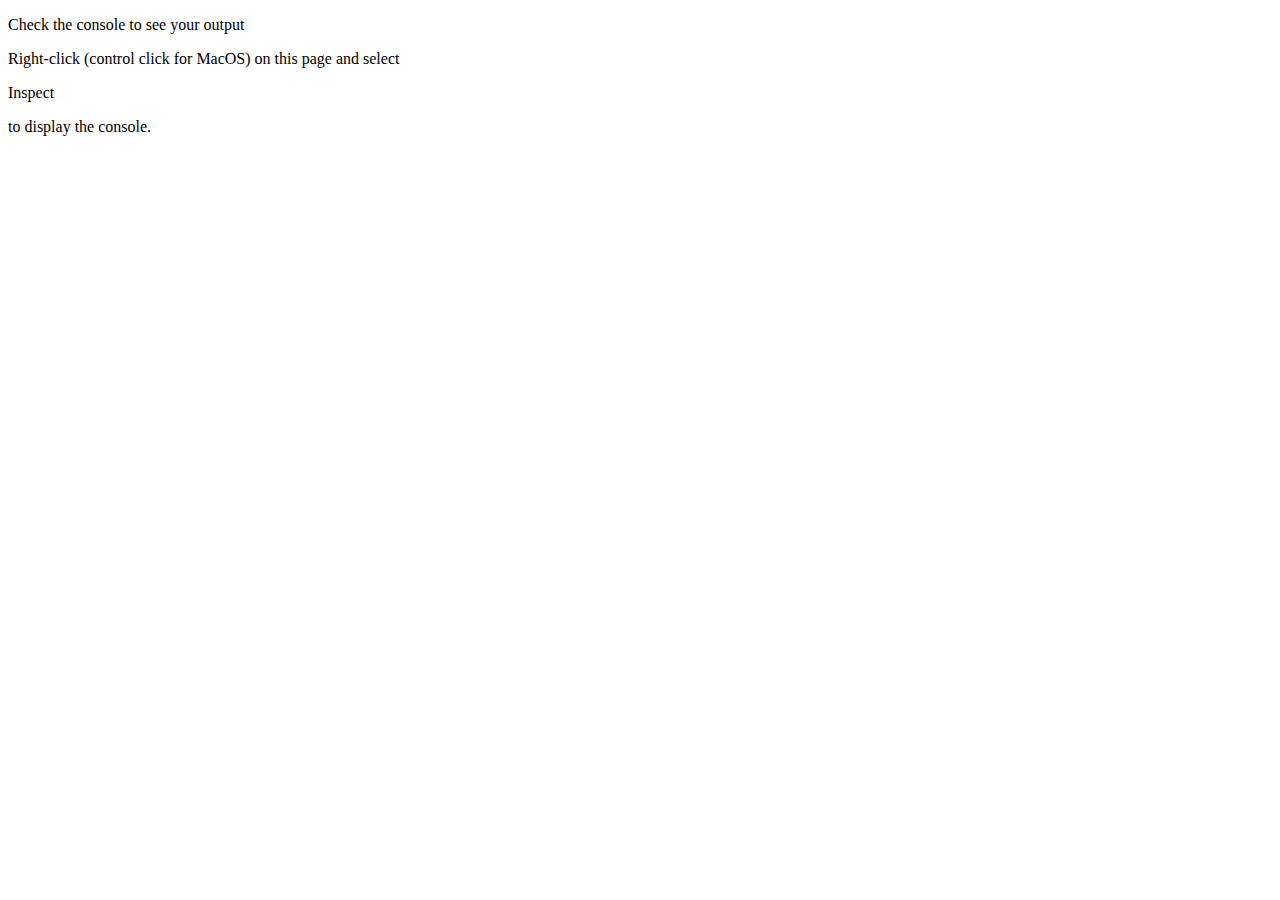
<file: stepwise_debugging/hello.html>
<!DOCTYPE html>
<html lang="en">
<head>
    <meta charset="UTF-8">  
    <meta name="description" content="A page used to try step-wise debugging for the first time.">
  	<meta name="author" content="Lee Barney">
    <meta name="viewport" content="width=device-width, initial-scale=1.0">
    <title>A Simple Example</title>
</head>
<body>
    <p>Check the console to see your output</p>
    <p>Right-click (control click for MacOS) on this page and select </p>
    <p>Inspect</p>
    <p>to display the console.</p>
    <script src="learning.js"></script>
</body>
</html>
</file>
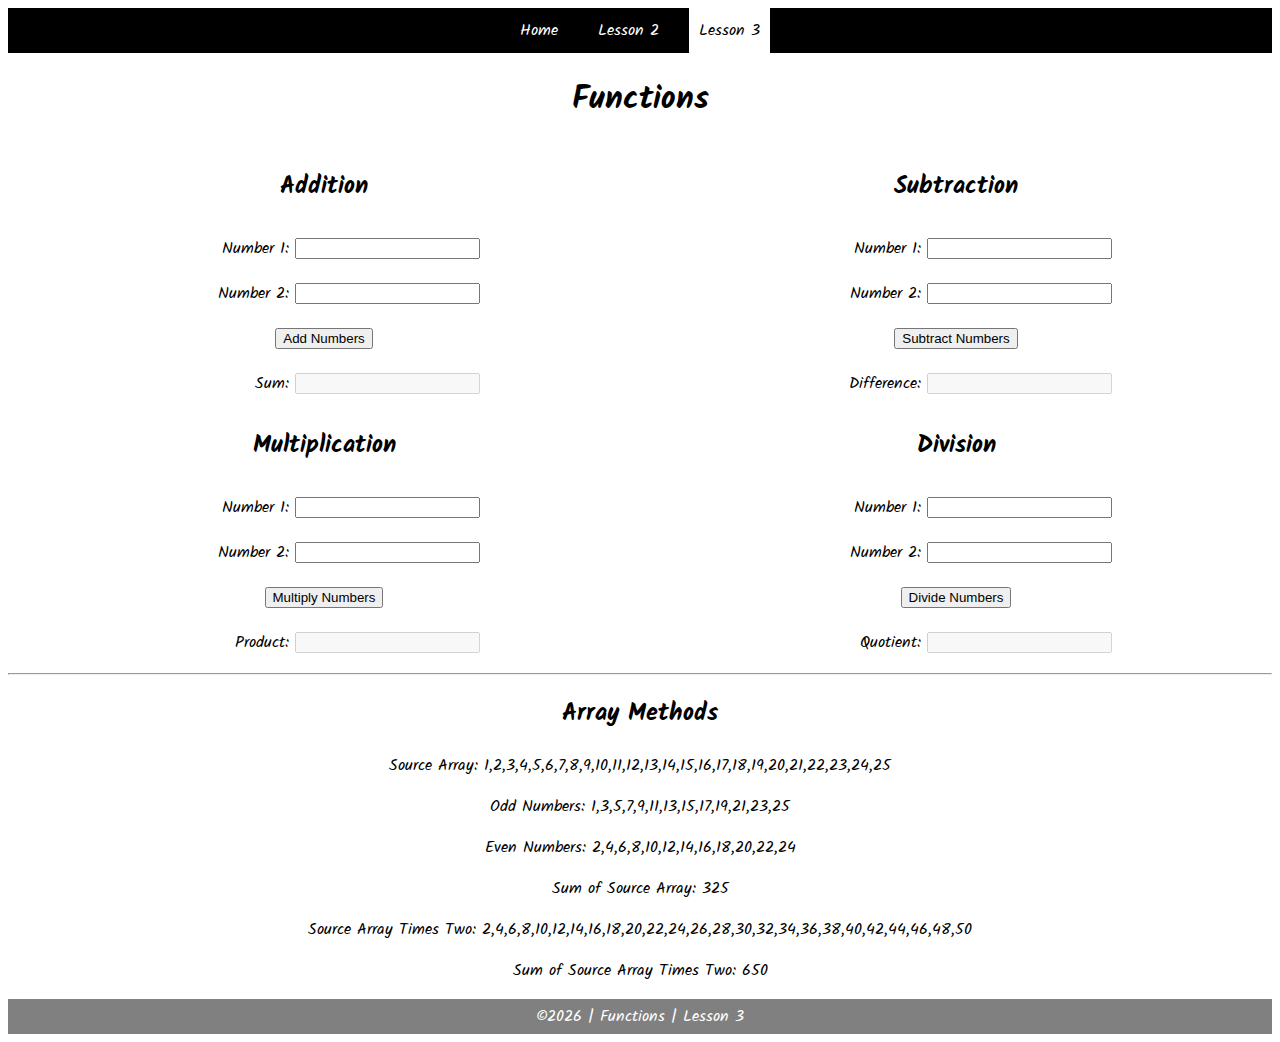
<file: week3/task3.html>
<!DOCTYPE html>
<html lang="en">

<head>
    <meta charset="UTF-8">
    <meta name="viewport" content="width=device-width, initial-scale=1.0">
    <meta http-equiv="X-UA-Compatible" content="ie=edge">
    <title>CSE 121b: Week 03 | Sample Solution</title>
    <link href="https://fonts.googleapis.com/css?family=Kalam&display=swap" rel="stylesheet">
    <link rel="stylesheet" href="styles/main.css">
</head>

<body>
    <nav>
        <ul id="menu">
            <li><a id="toggleMenu">&equiv;</a></li>
            <li><a href="#">Home</a></li>
            <li><a href="#">Lesson 2</a></li>
            <li><a href="#" class="active">Lesson 3</a></li>
        </ul>
    </nav>
    <header>
        <h1>Functions</h1>
    </header>
    <main>
        <section id="functions">
            <article>
                <h2>Addition</h2>
                <div>
                    <label for="addend1">Number 1:</label>
                    <input type="text" id="addend1" name="addend1">
                </div>
                <div>
                    <label for="addend2">Number 2:</label>
                    <input type="text" id="addend2" name="addend2">
                </div>
                <div>
                    <input type="button" id="addNumbers" value="Add Numbers">
                </div>
                <div>
                    <label for="sum">Sum:</label>
                    <input type="text" id="sum" name="sum" disabled>
                </div>
            </article>
            <article>
                <h2>Subtraction</h2>
                <div>
                    <label for="minuend">Number 1:</label>
                    <input type="text" id="minuend" name="minuend">
                </div>
                <div>
                    <label for="subtrahend">Number 2:</label>
                    <input type="text" id="subtrahend" name="subtrahend">
                </div>
                <div>
                    <input type="button" id="subtractNumbers" value="Subtract Numbers">
                </div>
                <div>
                    <label for="difference">Difference:</label>
                    <input type="text" id="difference" name="difference" disabled>
                </div>
            </article>
            <article>
                <h2>Multiplication</h2>
                <div>
                    <label for="factor1">Number 1:</label>
                    <input type="text" id="factor1" name="factor1">
                </div>
                <div>
                    <label for="factor2">Number 2:</label>
                    <input type="text" id="factor2" name="factor2">
                </div>
                <div>
                    <input type="button" id="multiplyNumbers" value="Multiply Numbers">
                </div>
                <div>
                    <label for="product">Product:</label>
                    <input type="text" id="product" name="product" disabled>
                </div>
            </article>
            <article>
                <h2>Division</h2>
                <div>
                    <label for="dividend">Number 1:</label>
                    <input type="text" id="dividend" name="dividend">
                </div>
                <div>
                    <label for="divisor">Number 2:</label>
                    <input type="text" id="divisor" name="divisor">
                </div>
                <div>
                    <input type="button" id="divideNumbers" value="Divide Numbers">
                </div>
                <div>
                    <label for="quotient">Quotient:</label>
                    <input type="text" id="quotient" name="quotient" disabled>
                </div>
            </article>
        </section>
        <hr>
        <section>
            <h2>Array Methods</h2>
            <p>
                Source Array: <span id="array"></span>
            </p>
            <p>
                Odd Numbers: <span id="odds"></span>
            </p>
            <p>
                Even Numbers: <span id="evens"></span>
            </p>
            <p>
                Sum of Source Array: <span id="sumOfArray"></span>
            </p>
            <p>
                Source Array Times Two: <span id="multiplied"></span>
            </p>
            <p>
                Sum of Source Array Times Two: <span id="sumOfMultiplied"></span>
            </p>
        </section>
    </main>
    <footer>
        &copy;<span id="year"></span> | Functions | Lesson 3
    </footer>
    <script src="scripts/main.js"></script>
    <script src="scripts/task3.js"></script>
</body>

</html>
</file>
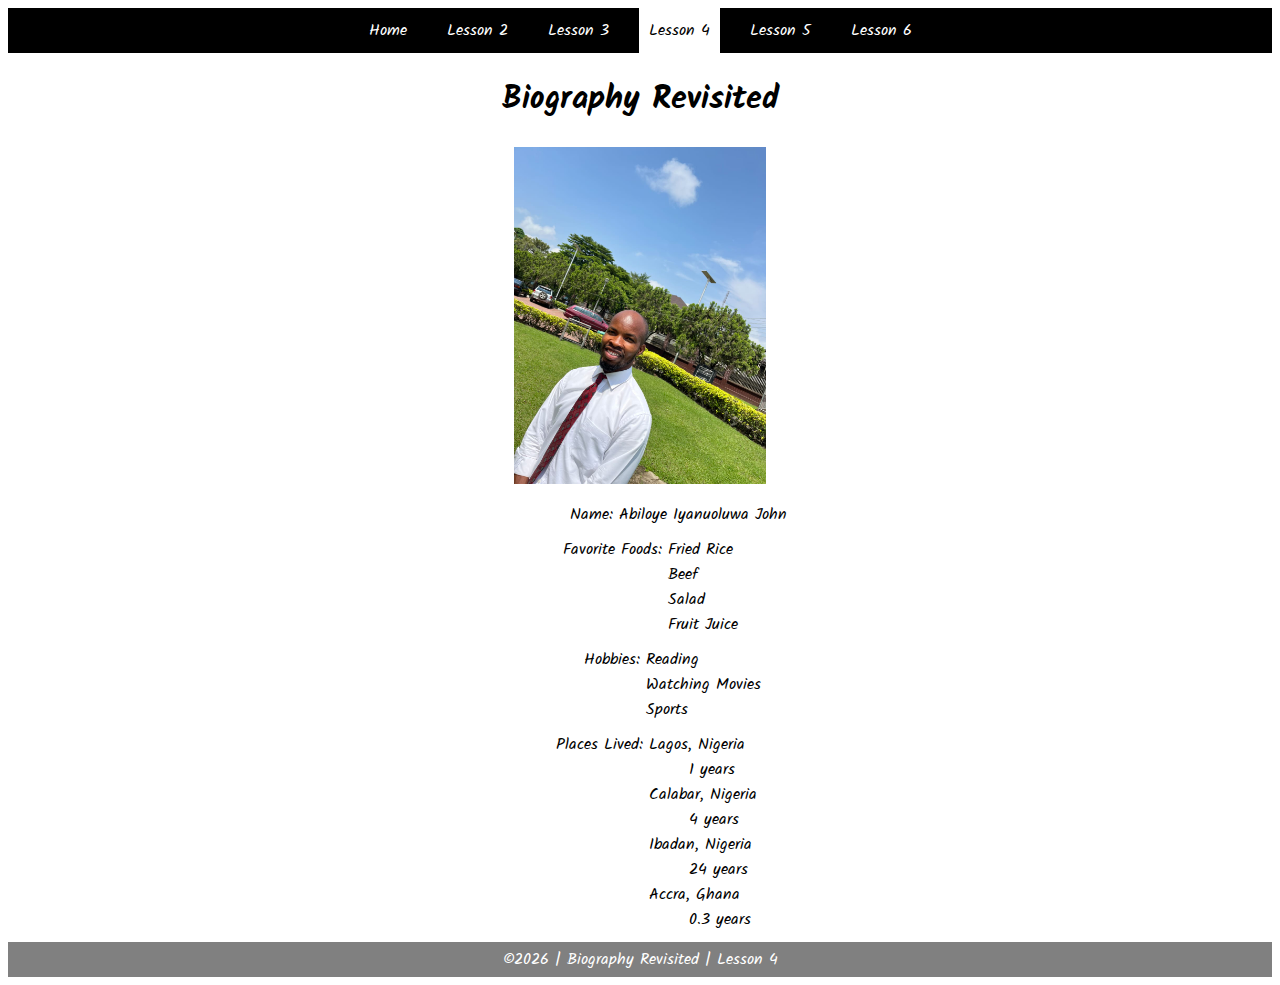
<file: week4/task4.html>
<!DOCTYPE html>
<html lang="en-US">

<head>
	<meta charset="UTF-8">
	<meta name="viewport" content="width=device-width, initial-scale=1.0">
	<meta http-equiv="X-UA-Compatible" content="ie=edge">
	<title>CSE 121b: Week 04 |</title>
	<link href="https://fonts.googleapis.com/css?family=Kalam&display=swap" rel="stylesheet">
	<link rel="stylesheet" href="styles/main.css">
</head>

<body>
    <nav>
        <ul id="menu">
            <li><a id="toggleMenu">&equiv;</a></li>
            <li><a href="../index.html">Home</a></li>
            <li><a href="../week02/task2.html">Lesson 2</a></li>
            <li><a href="../week03/task3.html">Lesson 3</a></li>
            <li><a href="#" class="active">Lesson 4</a></li>
            <li><a href="../week05/task5.html">Lesson 5</a></li>
            <li><a href="../week06/task6.html">Lesson 6</a></li>
        </ul>
    </nav>
    <header>
        <h1>Biography Revisited</h1>
        <img id="photo" src="images/placeholder.png" alt="Photo">
    </header>
    <main>
        <section>
            <div>
                <label>Name:</label>
                <span id="name"></span>
            </div>
            <div>
                <label>Favorite Foods:</label>
                <ul id="favorite-foods"></ul>
            </div>
            <div>
                <label>Hobbies:</label>
                <ul id="hobbies"></ul>
            </div>
            <div>
                <label>Places Lived:</label>
                <dl id="places-lived"></dl>
            </div>
        </section>
    </main>
	<footer>
        &copy;<span id="year"></span> | Biography Revisited | Lesson 4
    </footer>
    <script src="scripts/main.js"></script>
    <script src="scripts/task4.js"></script>
</body>

</html>
</file>
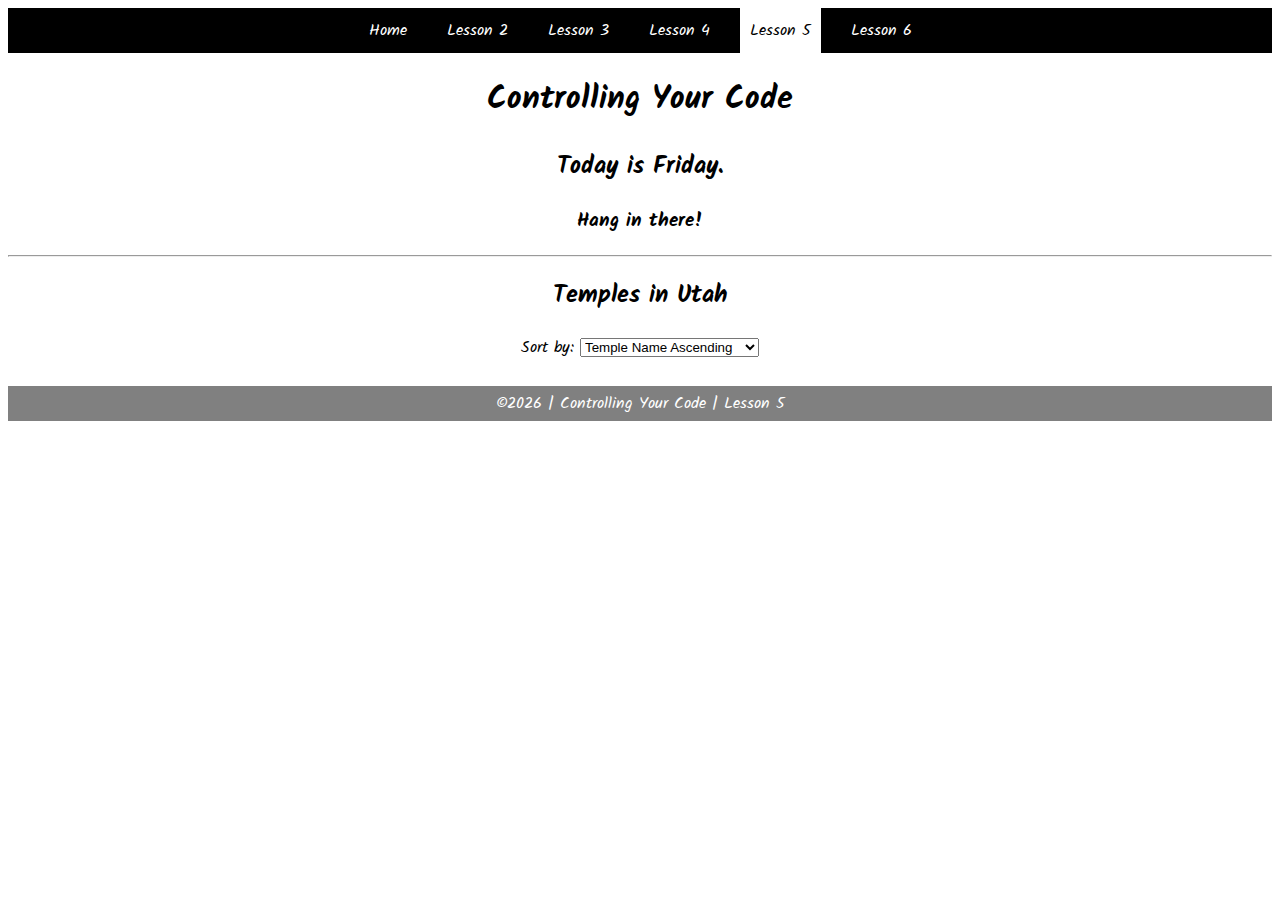
<file: week05/student_files/task5.html>
<!DOCTYPE html>
<html lang="en">

<head>
    <meta charset="UTF-8">
    <meta name="viewport" content="width=device-width, initial-scale=1.0">
    <meta http-equiv="X-UA-Compatible" content="ie=edge">
    <title>CSE 121b: Week 05 |</title>
    <link href="https://fonts.googleapis.com/css?family=Kalam&display=swap" rel="stylesheet">
    <link rel="stylesheet" href="styles/main.css">
</head>

<body>
    <nav>
        <ul id="menu">
            <li><a id="toggleMenu">&equiv;</a></li>
            <li><a href="../index.html">Home</a></li>
            <li><a href="../week02/task2.html">Lesson 2</a></li>
            <li><a href="../week03/task3.html">Lesson 3</a></li>
            <li><a href="../week04/task4.html">Lesson 4</a></li>
            <li><a href="#" class="active">Lesson 5</a></li>
            <li><a href="../week06/task6.html">Lesson 6</a></li>
        </ul>
    </nav>
    <header>
        <h1>Controlling Your Code</h1>
    </header>
    <main>
        <section>
            <h2>
                Today is <span id="message2"></span>.
            </h2>
            <h3>
                <span id="message1"></span>
            </h3>
        </section>
        <hr>
        <section>
            <h2>Temples in Utah</h2>
            <p>
                Sort by: 
                <select id="sortBy">
                    <option value="templeNameAscending">Temple Name Ascending</option>
                    <option value="templeNameDescending">Temple Name Descending</option>
                    <option value="templeYearDedicated">Sort by Year Dedicated</option>
                </select>
            </p>
            <div id="temples"></div>
        </section>
    </main>
    <footer>
        &copy;<span id="year"></span> | Controlling Your Code | Lesson 5
    </footer>
    <script src="scripts/main.js"></script>
    <script src="scripts/task5.js"></script>
</body>

</html>
</file>
<file: week3/styles/main.css>
/* HTML Selectors */
article {
    display: flex;
    flex-direction: column;
    align-items: center;
}

body {
    font-family: 'Kalam', cursive;
}

div {
    margin: 10px;
    text-align: center;
}

footer {
    background-color: gray;
    color: white;
    padding: 5px;
    text-align: center;
}

header {
    margin: auto;
    text-align: center;
}

label {
    display: inline-block;
    min-width: 120px;
    text-align: right;
}

nav {
    background-color: black;
    color: white;
}

nav ul {
    display: flex;
    flex-direction: column;
    justify-content: center;
    align-content: space-around;
    margin: 0;
    padding: 0;
}

nav ul li:first-child {
    display: block;
}

nav ul li {
    display: none;
    list-style: none;
    margin: 10px;
}

nav ul li a {
    color: white;
    display: block;
    padding: 10px;
    text-decoration: none;
}
nav ul li a:hover {
    background-color: #efefef;
    color: black;
}

section {
    text-align: center;
}


/* Class Selectors */
.active {
    background-color: white;
    color: black;
}

.open li {
    display: block;
}

/* ID Selectors */
#functions {
    display: grid;
    grid-template-columns: 1fr;
}

/* media queries */
@media only screen and (min-width: 32.5em) {
    nav ul {
        flex-direction: row;
    }
    
    nav ul li:first-child {
        display: none;
    }

    nav ul li {
        display: inline;
        margin: 0 10px;
    }

    #functions {
        grid-template-columns: 1fr 1fr;
    }
}
</file>
<file: week4/styles/main.css>
/* HTML Selectors */
body {
    font-family: 'Kalam', cursive;
}
img {  
    max-width: 20%;  
    height: auto;  
    }  
div {
    margin: 10px;
    text-align: center;
}

footer {
    background-color: gray;
    color: white;
    padding: 5px;
    text-align: center;
}

header {
    margin: auto;
    text-align: center;
}

label {
    display: inline-block;
    min-width: 120px;
    text-align: right;
}

nav {
    background-color: black;
    color: white;
}

nav ul {
    display: flex;
    flex-direction: column;
    justify-content: center;
    align-content: space-around;
    margin: 0;
    padding: 0;
}

nav ul li:first-child {
    display: block;
}

nav ul li {
    display: none;
    list-style: none;
    margin: 10px;
}

nav ul li a {
    color: white;
    display: block;
    padding: 10px;
    text-decoration: none;
}
nav ul li a:hover {
    background-color: #efefef;
    color: black;
}

/* Class Selectors */
.active {
    background-color: white;
    color: black;
}

.open li {
    display: block;
}

/* ID Selectors */
#favorite-foods, #hobbies, #places-lived {
    margin: 0;
    padding: 0;
    list-style: none;
    display: inline-block;
    text-align: left;
    vertical-align: top;
}

/* Media Queries */
@media only screen and (min-width: 32.5em) {
    nav ul {
        flex-direction: row;
    }
    
    nav ul li:first-child {
        display: none;
    }

    nav ul li {
        display: inline;
        margin: 0 10px;
    }
}
</file>
<file: week05/student_files/styles/main.css>
/* HTML Selectors */
article {
    margin: 10px;
}

body {
    font-family: 'Kalam', cursive;
}

div {
    margin: 10px;
    text-align: center;
}

footer {
    background-color: gray;
    color: white;
    padding: 5px;
    text-align: center;
}

header {
    margin: auto;
    text-align: center;
}

img {
    width: 80%;
}

label {
    display: inline-block;
    min-width: 120px;
    text-align: right;
}

main {
    text-align: center;
}

nav {
    background-color: black;
    color: white;
}

nav ul {
    display: flex;
    flex-direction: column;
    justify-content: center;
    align-content: space-around;
    margin: 0;
    padding: 0;
}

nav ul li:first-child {
    display: block;
}

nav ul li {
    display: none;
    list-style: none;
    margin: 10px;
}

nav ul li a {
    color: white;
    display: block;
    padding: 10px;
    text-decoration: none;
}
nav ul li a:hover {
    background-color: #efefef;
    color: black;
}

section {
    /* display: flex;
    flex-direction: column;
    align-items: center; */
}


/* Class Selectors */
.active {
    background-color: white;
    color: black;
}

.open li {
    display: block;
}

/* ID Selectors */
#favorite-foods, #hobbies, #places-lived {
    margin: 0;
    padding: 0;
    list-style: none;
    display: inline-block;
    text-align: left;
    vertical-align: top;
}

#temples {
    display: grid;
    grid-template-columns: 1fr;
}

/* Media Queries */
@media only screen and (min-width: 32.5em) {
    nav ul {
        flex-direction: row;
    }
    
    nav ul li:first-child {
        display: none;
    }

    nav ul li {
        display: inline;
        margin: 0 10px;
    }

    #temples {
        grid-template-columns: 1fr 1fr;
    }
}

@media only screen and (min-width: 64em) {
    #temples {
        grid-template-columns: 1fr 1fr 1fr;
    }
}
</file>
